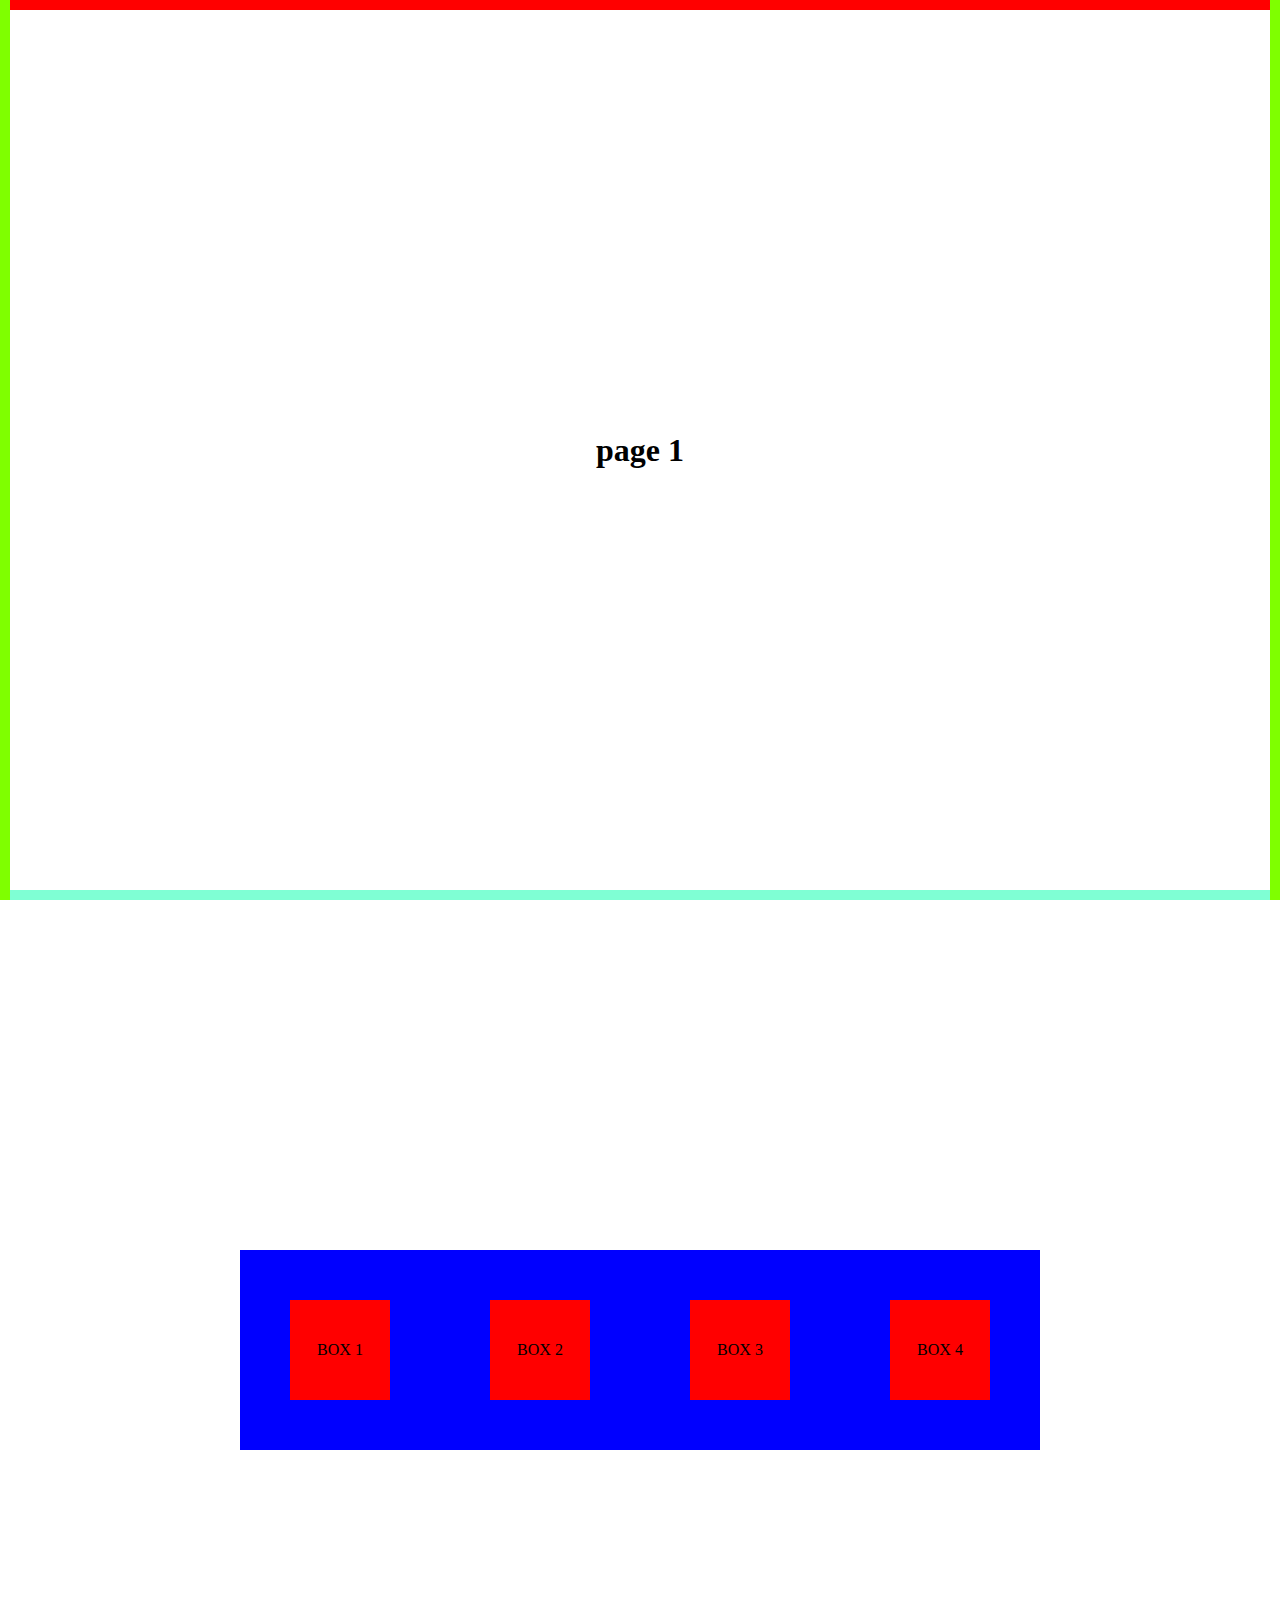
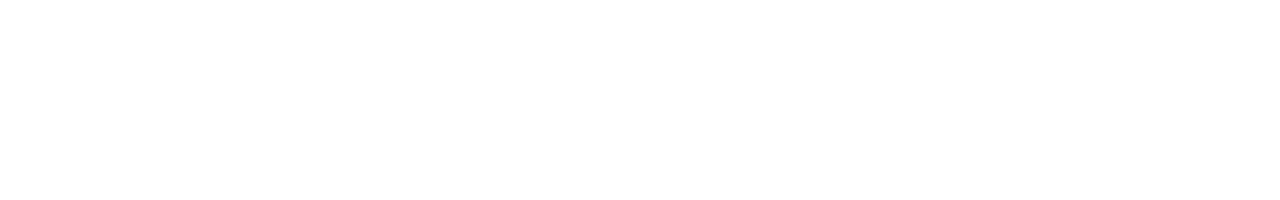
<file: index.html>
<!DOCTYPE html>
<html lang="en">
<head>
    <meta charset="UTF-8">
    <meta name="viewport" content="width=device-width, initial-scale=1.0">
    <title>css animation</title>
    <link rel="stylesheet" href="src/style/style.css">
</head>
<body>

    
    <div class="container">
        <h1>page 1</h1>
    </div>
    
    <!-- element perents -->
    <div class="container">
        
        <!-- element childreen -->
        <div class="wrapper">

            <!-- element cucu -->
            <div class="box">
                <p>BOX 1</p>
            </div>
    
            <div class="box">
                <p>BOX 2</p>
            </div>
    
            <div class="box">
                <p>BOX 3</p>
            </div>

            <div class="box">
                <p>BOX 4</p>
            </div>

        </div>

    </div>
    
    <div class="bar-top"></div>
    <div class="bar-bottom"></div>
    <div class="bar-right"></div>
    <div class="bar-left"></div>
</body>
</html>
</file>
<file: src/style/style.css>
/* root */
* {
  margin: 0;
  padding: 0;
  box-sizing: border-box;
}

.container {
  width: 100%;
  min-height: 100vh;
  display: flex;
  justify-content: center;
  align-items: center;
}

.bar-top {
  width: 100%;
  height: 10px;
  background-color: red;
  position: fixed;
  top: 0;
  left: 0;
  animation: progress-horizontal;
  animation-timeline: scroll();
  transform-origin: 0%;
}

.bar-bottom {
  width: 100%;
  height: 10px;
  background-color: aquamarine;
  bottom: 0;
  right: 0;
  position: fixed;
  animation: progress-horizontal;
  animation-timeline: scroll();
  transform-origin: 100%;
}

@keyframes progress-horizontal {
  0% {
    transform: scaleX(0);
  }
  100% {
    transform: scaleX(1);
  }
}

.bar-right {
  height: 100vh;
  width: 10px;
  position: fixed;
  top: 0;
  right: 0;
  background-color: chartreuse;
  animation: progress-vertical;
  animation-timeline: scroll();
  transform-origin: 100% 0%;
}

.bar-left {
  height: 100vh;
  width: 10px;
  position: fixed;
  bottom: 0;
  left: 0;
  background-color: chartreuse;
  animation: progress-vertical;
  animation-timeline: scroll();
  transform-origin: 0% 100%;
}

@keyframes progress-vertical {
  0% {
    transform: scaleY(0);
  }
  100% {
    transform: scaleY(1);
  }
}

.box {
  width: 100px;
  height: 100px;
  display: flex;
  justify-content: center;
  align-items: center;
  background-color: red;
  margin: 50px;
}

.wrapper {
  display: flex;
  justify-content: center;
  align-items: center;
  background-color: blue;
}
</file>
